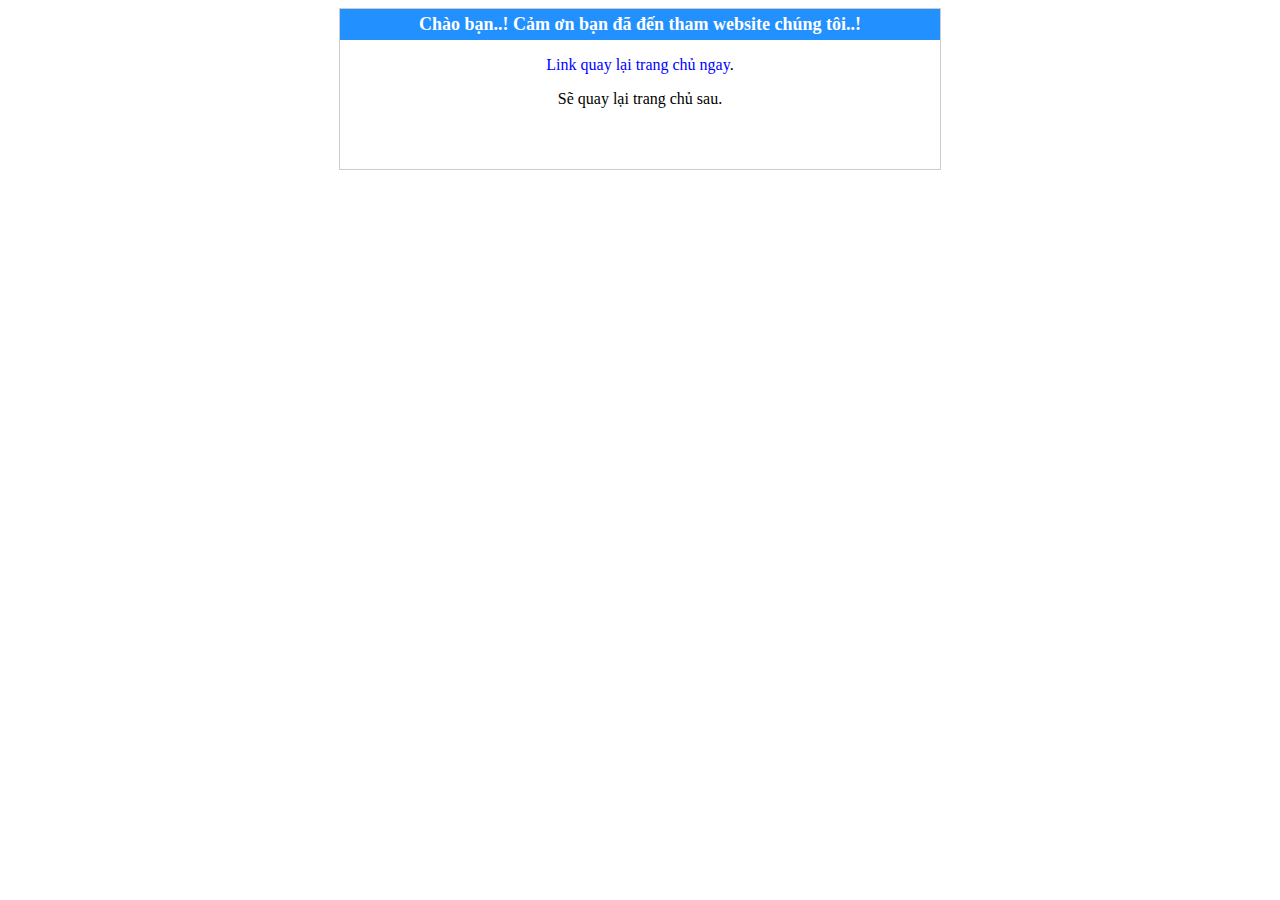
<file: Toolstip/index.html>
<!DOCTYPE html PUBLIC "-//W3C//DTD XHTML 1.0 Transitional//EN" "http://www.w3.org/TR/xhtml1/DTD/xhtml1-transitional.dtd">
<html xmlns="http://www.w3.org/1999/xhtml">
<head>
<meta http-equiv="Content-Type" content="text/html; charset=utf-8" />
<title>Thực hiện thành công</title>
<style type="text/css">
<!--
#login_thanhcong {
	border: 1px solid #CCC;
	width: 600px;
	margin-right: auto;
	margin-left: auto;
	height: 160px;
}
#login_thanhcong a {
	text-decoration: none;
	color: #00F;
}
#login_thanhcong a:hover {
	text-decoration: none;
	color: #C00;
}
.chu_thanhcong {
	font-size: 18px;
	font-weight: bold;
	background-color: #2290FF;
	color: #FFF;
	padding-top: 5px;
	padding-bottom: 5px;
}
#sogiay {
	color: #00F;
	font-size: 36px;
	font-weight: bold;
}
-->
</style>
</head>

<body>

<script>
s=5; 
setTimeout("document.location='../../../index.php'",s*1000); 
setInterval("document.getElementById('sogiay').innerHTML=s--;",1000);
</script> 
 
<center>
<div id="login_thanhcong">
<div class="chu_thanhcong">Chào bạn..! Cảm ơn bạn đã đến tham website chúng tôi..!</div>
<p><a title="Bấm vào quay lại trang chủ ngay" href=../../../index.php>Link quay lại trang chủ ngay</a>.</p>
Sẽ quay lại trang chủ sau.<br />
<span id=sogiay></span>
</div>
</center>

</body>
</html>
</file>
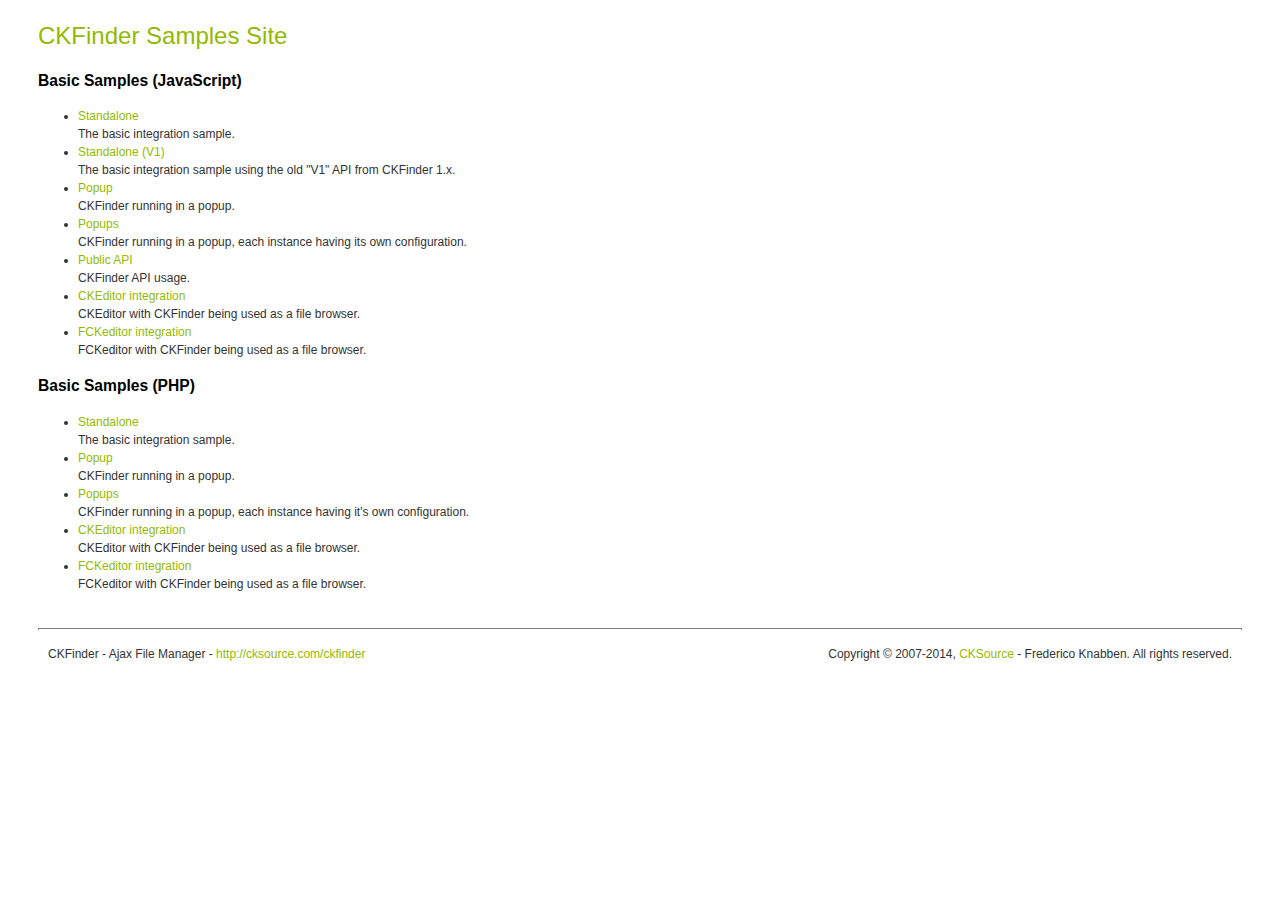
<file: admin/ckfinder/_samples/index.html>
<!DOCTYPE html PUBLIC "-//W3C//DTD XHTML 1.0 Transitional//EN" "http://www.w3.org/TR/xhtml1/DTD/xhtml1-transitional.dtd">
<!--
 * CKFinder
 * ========
 * http://cksource.com/ckfinder
 * Copyright (C) 2007-2014, CKSource - Frederico Knabben. All rights reserved.
 *
 * The software, this file and its contents are subject to the CKFinder
 * License. Please read the license.txt file before using, installing, copying,
 * modifying or distribute this file or part of its contents. The contents of
 * this file is part of the Source Code of CKFinder.
-->
<html xmlns="http://www.w3.org/1999/xhtml">
<head>
	<title>CKFinder - Samples</title>
	<meta http-equiv="Content-Type" content="text/html; charset=utf-8" />
	<meta name="robots" content="noindex, nofollow" />
	<link href="sample.css" rel="stylesheet" type="text/css" />
</head>
<body>
	<h1 class="samples">
		CKFinder Samples Site
	</h1>
	<h2 class="samples">
		Basic Samples (JavaScript)
	</h2>
	<ul class="samples">
		<li><a class="samples" href="standalone.html">Standalone</a><br />The basic integration sample.</li>
		<li><a class="samples" href="standalone_v1.html">Standalone (V1)</a><br />The basic integration sample using the old "V1" API from CKFinder 1.x.</li>
		<li><a class="samples" href="popup.html">Popup</a><br />CKFinder running in a popup.</li>
		<li><a class="samples" href="popups.html">Popups</a><br />CKFinder running in a popup, each instance having its own configuration.</li>
		<li><a class="samples" href="public_api.html">Public API</a><br />CKFinder API usage.</li>
		<li><a class="samples" href="ckeditor.html">CKEditor integration</a><br />CKEditor with CKFinder being used as a file browser.</li>
		<li><a class="samples" href="fckeditor.html">FCKeditor integration</a><br />FCKeditor with CKFinder being used as a file browser.</li>
	</ul>
	<h2 class="samples">
		Basic Samples (PHP)
	</h2>
	<ul class="samples">
		<li><a class="samples" href="php/standalone.php">Standalone</a><br />The basic integration sample.</li>
		<li><a class="samples" href="php/popup.php">Popup</a><br />CKFinder running in a popup.</li>
		<li><a class="samples" href="php/popups.php">Popups</a><br />CKFinder running in a popup, each instance having it's own configuration.</li>
		<li><a class="samples" href="php/ckeditor.php">CKEditor integration</a><br />CKEditor with CKFinder being used as a file browser.</li>
		<li><a class="samples" href="php/fckeditor.php">FCKeditor integration</a><br />FCKeditor with CKFinder being used as a file browser.</li>
	</ul>
	<div id="footer">
		<hr />
		<p>
			CKFinder - Ajax File Manager - <a class="samples" href="http://cksource.com/ckfinder/">http://cksource.com/ckfinder</a>
		</p>
		<p id="copy">
			Copyright &copy; 2007-2014, <a class="samples" href="http://cksource.com/">CKSource</a> - Frederico Knabben. All rights reserved.
		</p>
	</div>
</body>
</html>
</file>
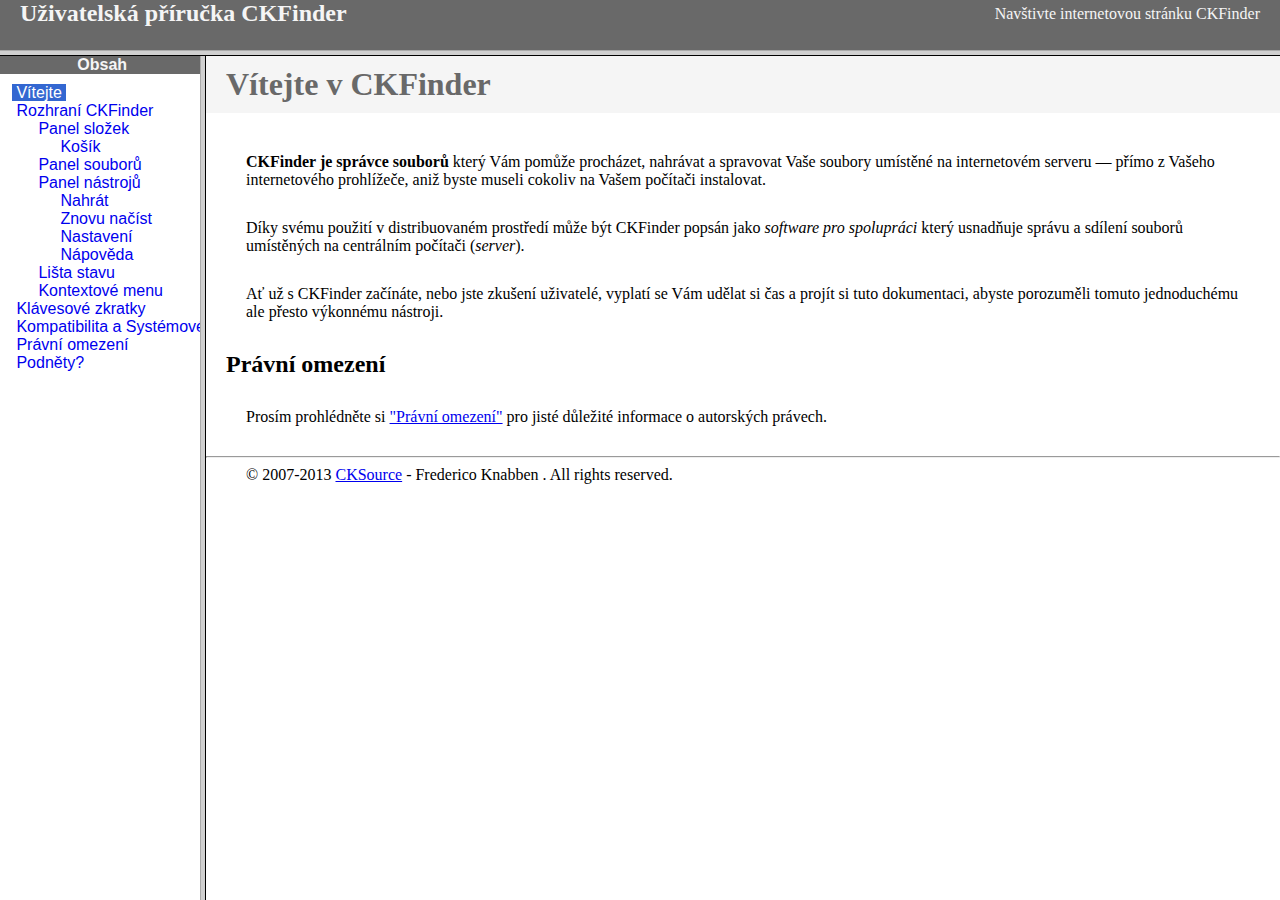
<file: admin/ckfinder/help/cs/index.html>
<!DOCTYPE HTML PUBLIC "-//W3C//DTD HTML 4.01 Frameset//EN" "http://www.w3.org/TR/html4/frameset.dtd">
<html lang="cs">
<head>
	<title>Uživatelská příručka CKFinder</title>
	<meta name="robots" content="noindex, nofollow">
	<meta http-equiv="Content-Type" content="text/html; charset=utf-8">
	<style type="text/css">
		frame {border-color:#f5f5f5}
	</style>
</head>
<frameset rows="50,*">
	<frame src="files/header.html" noresize="noresize" frameborder="0">
	<frameset cols="200,*">
			<frame src="files/toc.html">
			<frame src="files/001.html" name="CKDocsMain">
	</frameset>
</frameset>
</html>
</file>
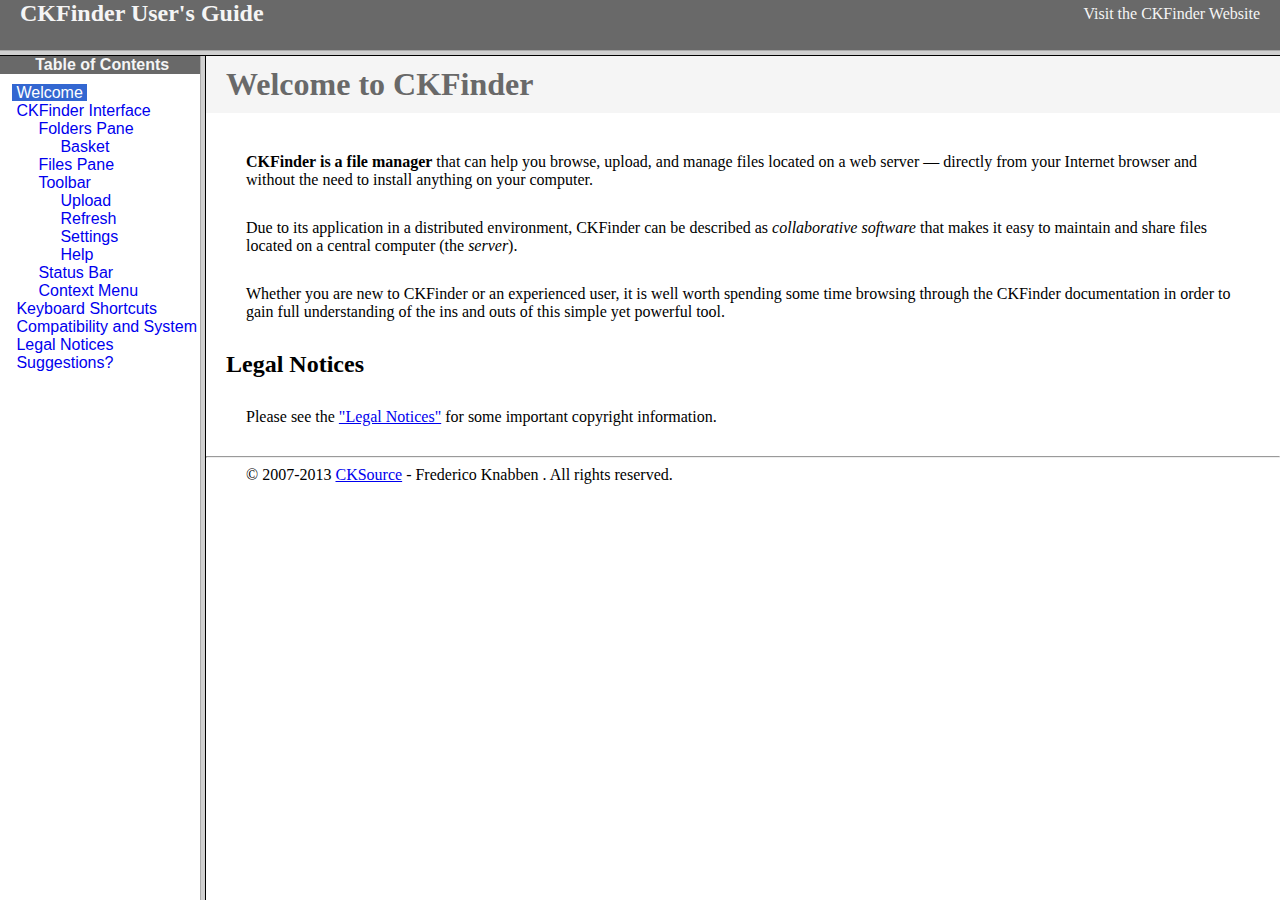
<file: admin/ckfinder/help/en/index.html>
<!DOCTYPE HTML PUBLIC "-//W3C//DTD HTML 4.01 Frameset//EN" "http://www.w3.org/TR/html4/frameset.dtd">
<html lang="en">
<head>
	<title>CKFinder User's Guide</title>
	<meta name="robots" content="noindex, nofollow">
	<meta http-equiv="Content-Type" content="text/html; charset=utf-8">
	<style type="text/css">
		frame {border-color:#f5f5f5}
	</style>
</head>
<frameset rows="50,*">
	<frame src="files/header.html" noresize="noresize" frameborder="0">
	<frameset cols="200,*">
			<frame src="files/toc.html">
			<frame src="files/001.html" name="CKDocsMain">
	</frameset>
</frameset>
</html>
</file>
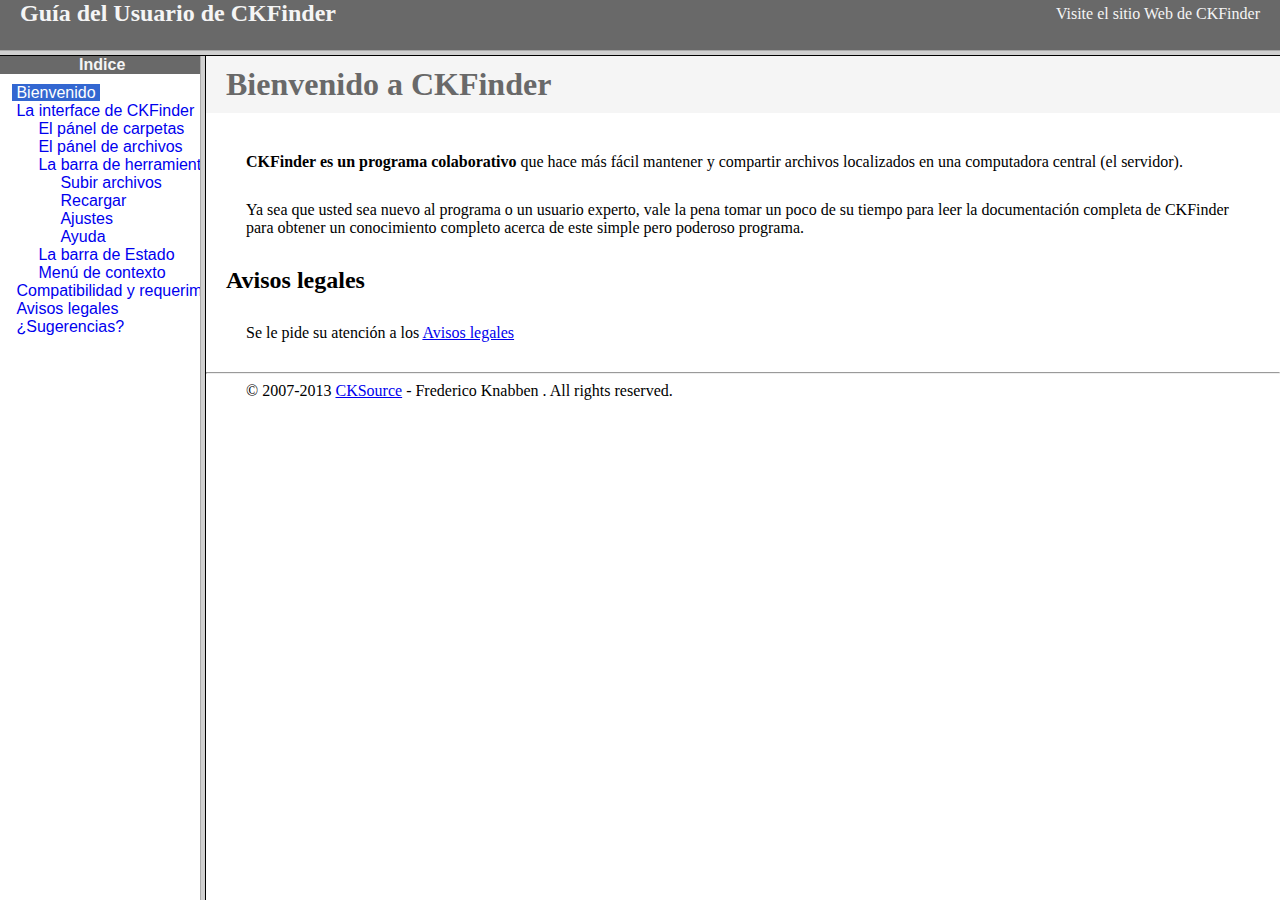
<file: admin/ckfinder/help/es-mx/index.html>
<!DOCTYPE HTML PUBLIC "-//W3C//DTD HTML 4.01 Frameset//EN" "http://www.w3.org/TR/html4/frameset.dtd">
<html lang="es-mx">
<head>
	<title>Gu&iacute;a para el usuario de CKFinder</title>
	<meta http-equiv="Content-Type" content="text/html; charset=utf-8">
	<meta name="robots" content="noindex, nofollow">
	<style type="text/css">
		frame {border-color:#f5f5f5}
	</style>
</head>
<frameset rows="50,*">
	<frame src="files/header.html" noresize="noresize" frameborder="0">
	<frameset cols="200,*">
			<frame src="files/toc.html">
			<frame src="files/001.html" name="CKDocsMain">
	</frameset>
</frameset>
</html>
</file>
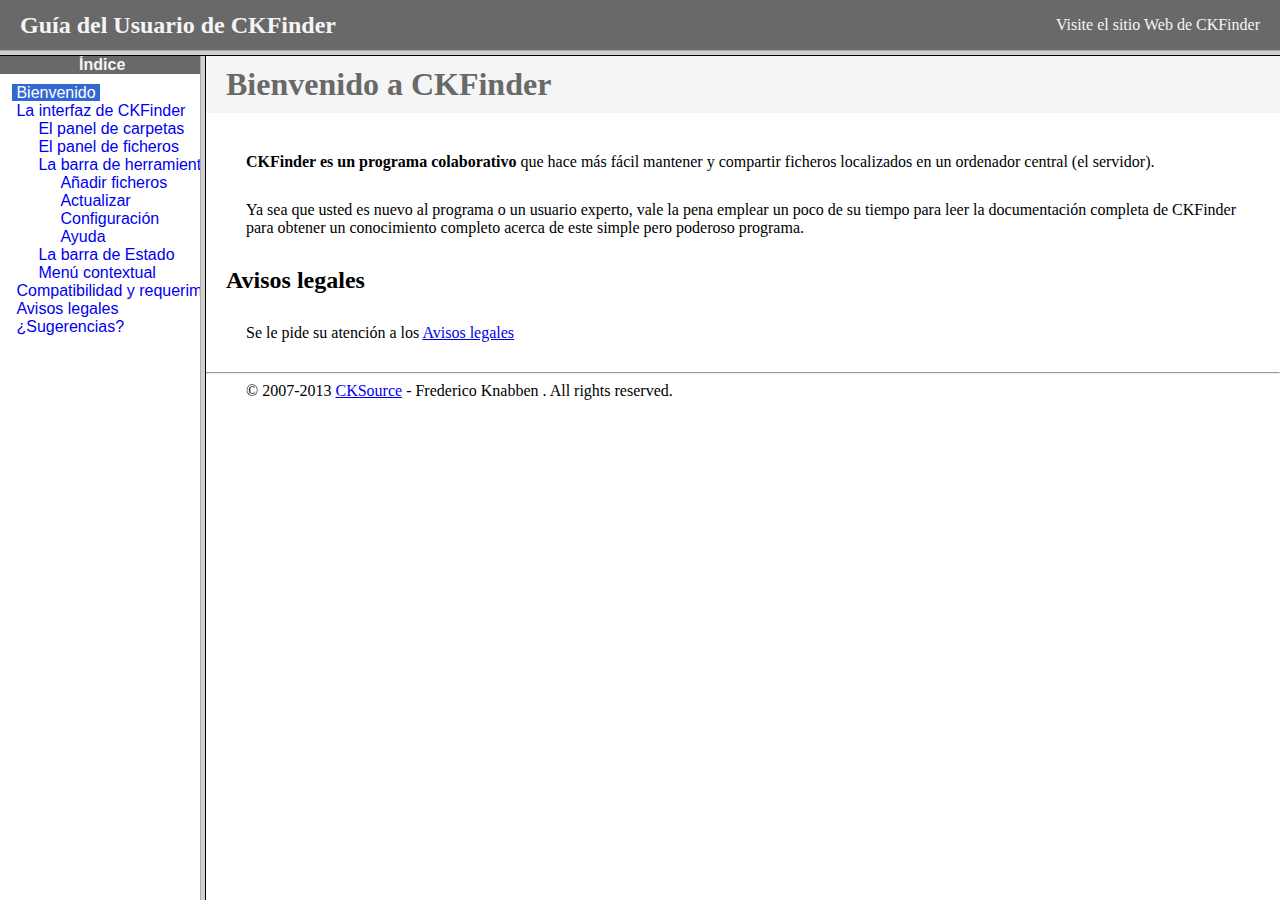
<file: admin/ckfinder/help/es/index.html>
<!DOCTYPE HTML PUBLIC "-//W3C//DTD HTML 4.01 Frameset//EN" "http://www.w3.org/TR/html4/frameset.dtd">
<html lang="es">
<head>
	<title>Gu&iacute;a para el usuario de CKFinder</title>
	<meta http-equiv="Content-Type" content="text/html; charset=utf-8">
	<meta name="robots" content="noindex, nofollow">
	<style type="text/css">
		frame {border-color:#f5f5f5}
	</style>
</head>
<frameset rows="50,*">
	<frame src="files/header.html" noresize="noresize" frameborder="0">
	<frameset cols="200,*">
			<frame src="files/toc.html">
			<frame src="files/001.html" name="CKDocsMain">
	</frameset>
</frameset>
</html>
</file>
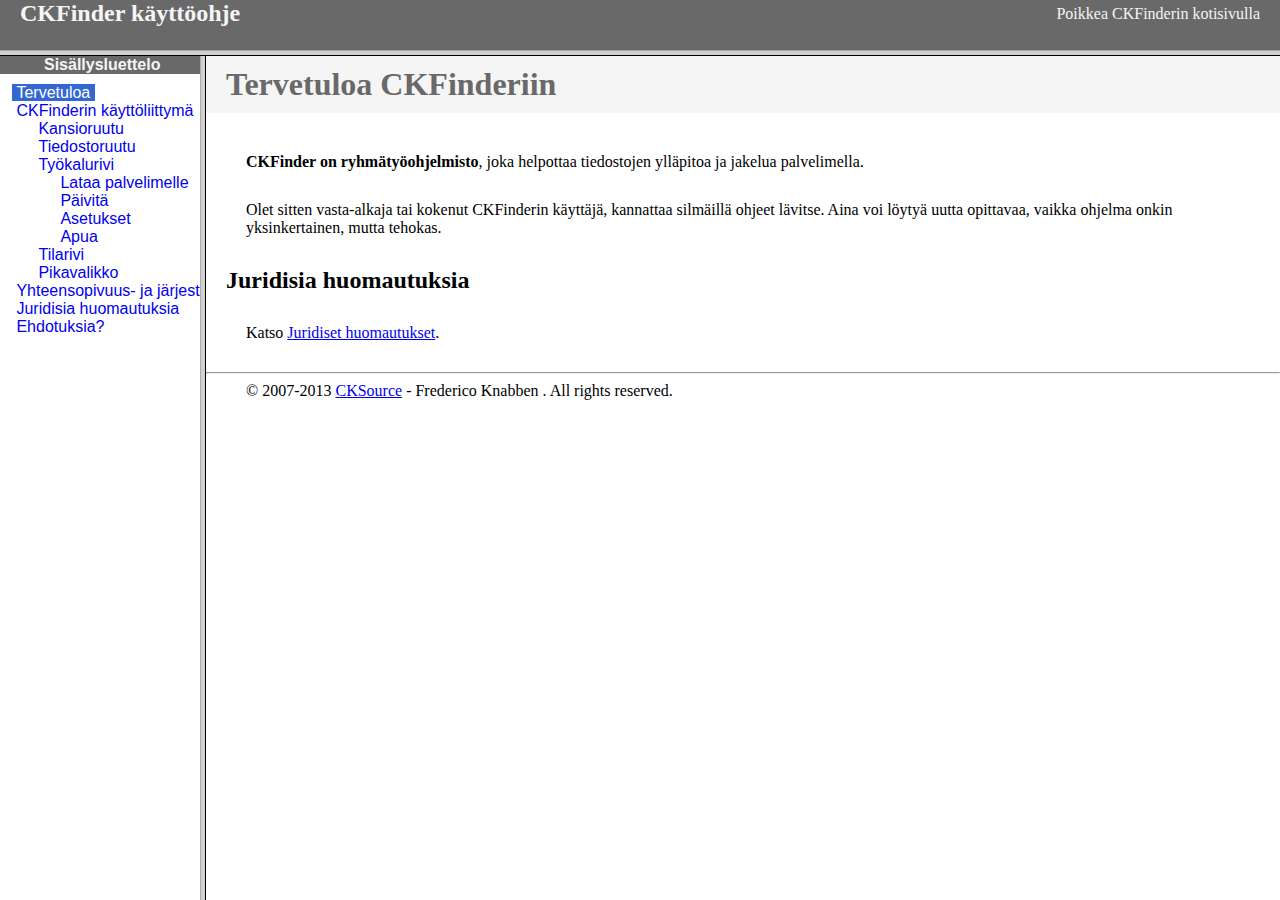
<file: admin/ckfinder/help/fi/index.html>
<!DOCTYPE HTML PUBLIC "-//W3C//DTD HTML 4.01 Frameset//EN" "http://www.w3.org/TR/html4/frameset.dtd">
<html lang="fi">
<head>
	<title>CKFinder käyttöohje</title>
	<meta http-equiv="Content-Type" content="text/html; charset=utf-8">
	<meta name="robots" content="noindex, nofollow">
	<style type="text/css">
		frame {border-color:#f5f5f5}
	</style>
</head>
<frameset rows="50,*">
	<frame src="files/header.html" noresize="noresize" frameborder="0">
	<frameset cols="200,*">
			<frame src="files/toc.html">
			<frame src="files/001.html" name="CKDocsMain">
	</frameset>
</frameset>
</html>
</file>
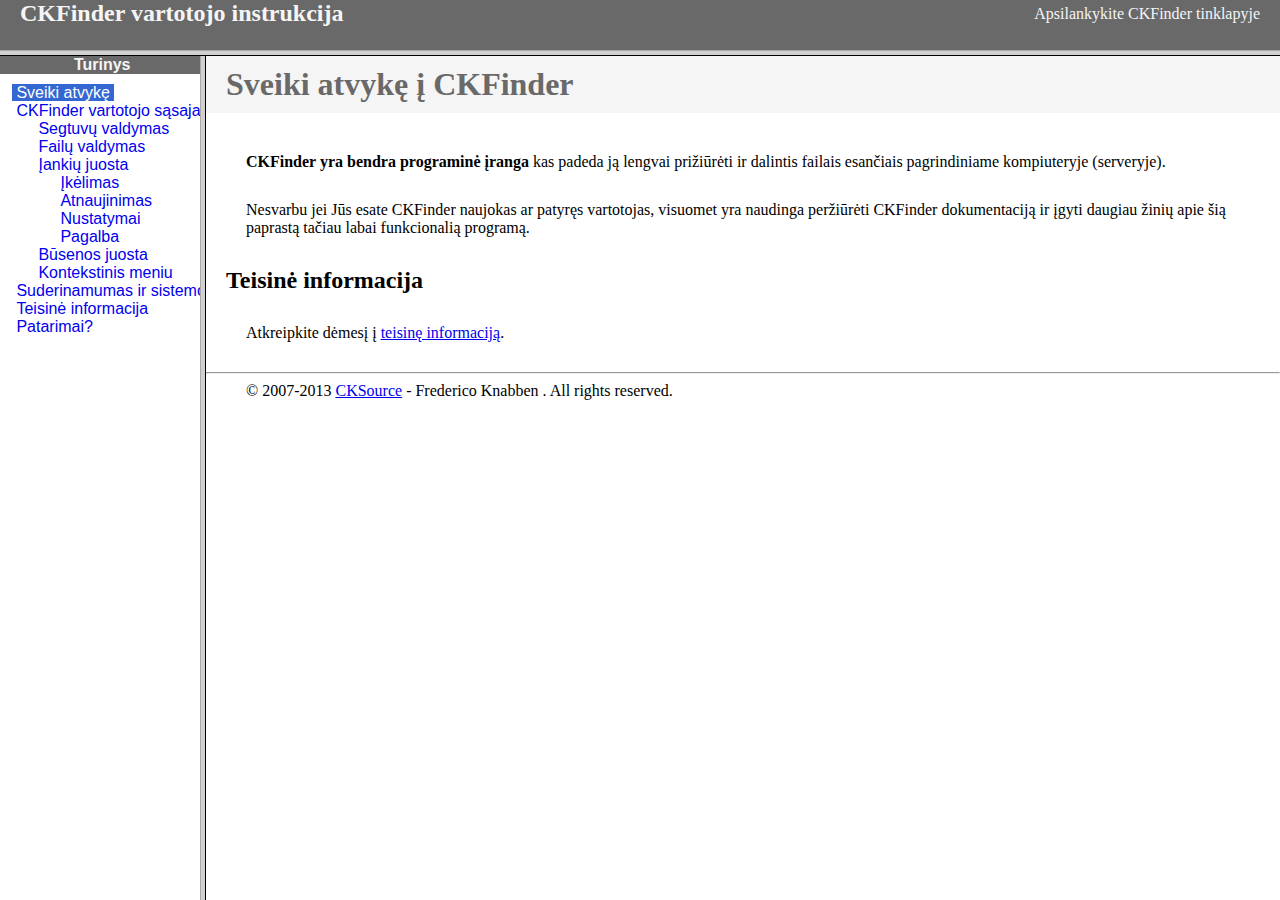
<file: admin/ckfinder/help/lt/index.html>
<!DOCTYPE HTML PUBLIC "-//W3C//DTD HTML 4.01 Frameset//EN" "http://www.w3.org/TR/html4/frameset.dtd">
<html lang="lt">
<head>
	<title>CKFinder User's Guide</title>
	<meta http-equiv="Content-Type" content="text/html; charset=utf-8">
	<meta name="robots" content="noindex, nofollow">
	<style type="text/css">
		frame {border-color:#f5f5f5}
	</style>
</head>
<frameset rows="50,*">
	<frame src="files/header.html" noresize="noresize" frameborder="0">
	<frameset cols="200,*">
			<frame src="files/toc.html">
			<frame src="files/001.html" name="CKDocsMain">
	</frameset>
</frameset>
</html>
</file>
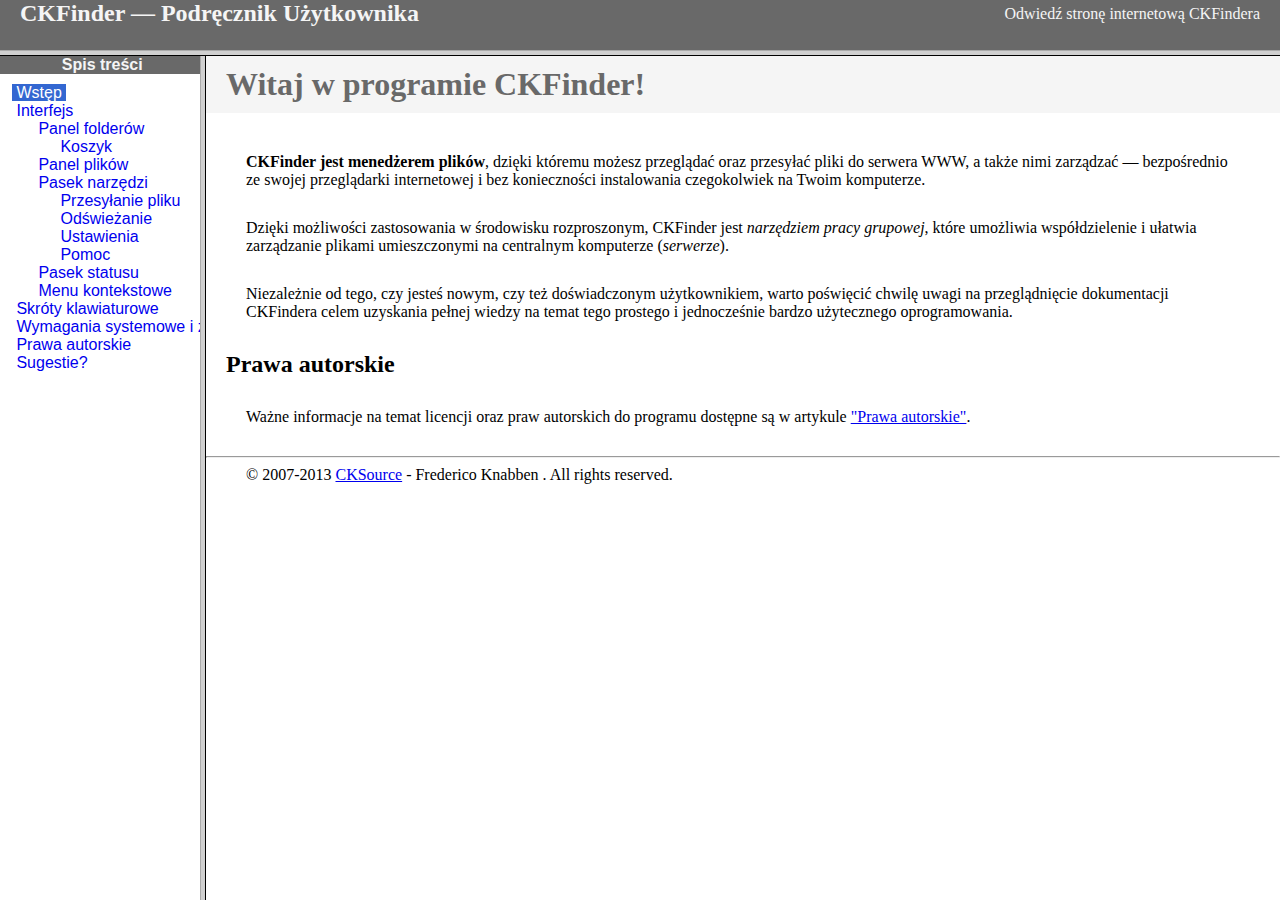
<file: admin/ckfinder/help/pl/index.html>
<!DOCTYPE HTML PUBLIC "-//W3C//DTD HTML 4.01 Frameset//EN" "http://www.w3.org/TR/html4/frameset.dtd">
<html lang="pl">
<head>
	<title>CKFinder &mdash; Podręcznik Użytkownika</title>
	<meta http-equiv="Content-Type" content="text/html; charset=utf-8">
	<meta name="robots" content="noindex, nofollow">
	<style type="text/css">
		frame {border-color:#f5f5f5}
	</style>
</head>
<frameset rows="50,*">
	<frame src="files/header.html" noresize="noresize" frameborder="0">
	<frameset cols="200,*">
			<frame src="files/toc.html">
			<frame src="files/001.html" name="CKDocsMain">
	</frameset>
</frameset>
</html>
</file>
<file: admin/ckfinder/_samples/sample.css>
/*
 * CKFinder
 * ========
 * http://cksource.com/ckfinder
 * Copyright (C) 2007-2014, CKSource - Frederico Knabben. All rights reserved.
 *
 * The software, this file and its contents are subject to the CKFinder
 * License. Please read the license.txt file before using, installing, copying,
 * modifying or distribute this file or part of its contents. The contents of
 * this file is part of the Source Code of CKFinder.
 *
 * Styles used in the samples pages.
 */

html, body, h1, h2, h3, h4, h5, h6, div, span, blockquote, p, address, form, fieldset, img, ul, ol, dl, dt, dd, li, hr, table, td, th, strong, em, sup, sub, dfn, ins, del, q, cite, var, samp, code, kbd, tt, pre {
	line-height: 1.5em;
}

body {
	padding:10px 30px;
}

input, textarea, select, option, optgroup, button, td, th {
	font-size: 100%;
}

pre,
code,
kbd,
samp,
tt{
  font-family: monospace,monospace;
  font-size: 1em;
}

h1.samples {
  color:#92B901;
  font-size:200%;
  font-weight:normal;
  margin: 0;
  padding: 0;
}

h2.samples {
  color:#000000;
  font-size:130%;
  margin: 0;
  padding: 0;
}

p, blockquote, address, form, pre, dl, h1.samples, h2.samples {
	margin-bottom:15px;
}

ul.samples {
	margin-bottom:15px;
}

.clear {
	clear:both;
}

fieldset
{
	margin: 0;
	padding: 10px;
}

body, input, textarea {
	color: #333333;
	font-family: Arial, Helvetica, sans-serif;
}

body {
	font-size: 75%;
}

a.samples {
	color: #92B901;
	text-decoration:none;
}

a.samples:hover {
  text-decoration:underline;
	color: #BED567;
}

form
{
	margin: 0;
	padding: 0;
}

pre.samples
{
	background-color: #F7F7F7;
	border: 1px solid #D7D7D7;
	overflow: auto;
	padding: 0.25em;
}

#alerts
{
	color: Red;
}

#footer {
	clear: both;
	padding-top: 10px;
}
#footer hr
{
	margin: 10px 0 15px 0;
	height: 1px;
	border: solid 1px gray;
	border-bottom: none;
}

#footer p
{
	margin: 0 10px 10px 10px;
	float: left;
}

#footer #copy
{
	float: right;
}

#outputSample
{
	width: 100%;
	table-layout: fixed;
}

#outputSample thead th
{
	color: #dddddd;
	background-color: #999999;
	padding: 4px;
	white-space: nowrap;
}

#outputSample tbody th
{
	vertical-align: top;
	text-align: left;
}

#outputSample pre
{
	margin: 0;
	padding: 0;
	white-space: pre; /* CSS2 */
	white-space: -moz-pre-wrap; /* Mozilla*/
	white-space: -o-pre-wrap; /* Opera 7 */
	white-space: pre-wrap; /* CSS 2.1 */
	white-space: pre-line; /* CSS 3 (and 2.1 as well, actually) */
	word-wrap: break-word; /* IE */
}

.description {
	border: 1px dotted #B7B7B7;
	margin-bottom: 10px;
	padding: 20px 10px 20px;
}

label {
	display: block;
	margin-bottom:6px;
}
</file>
